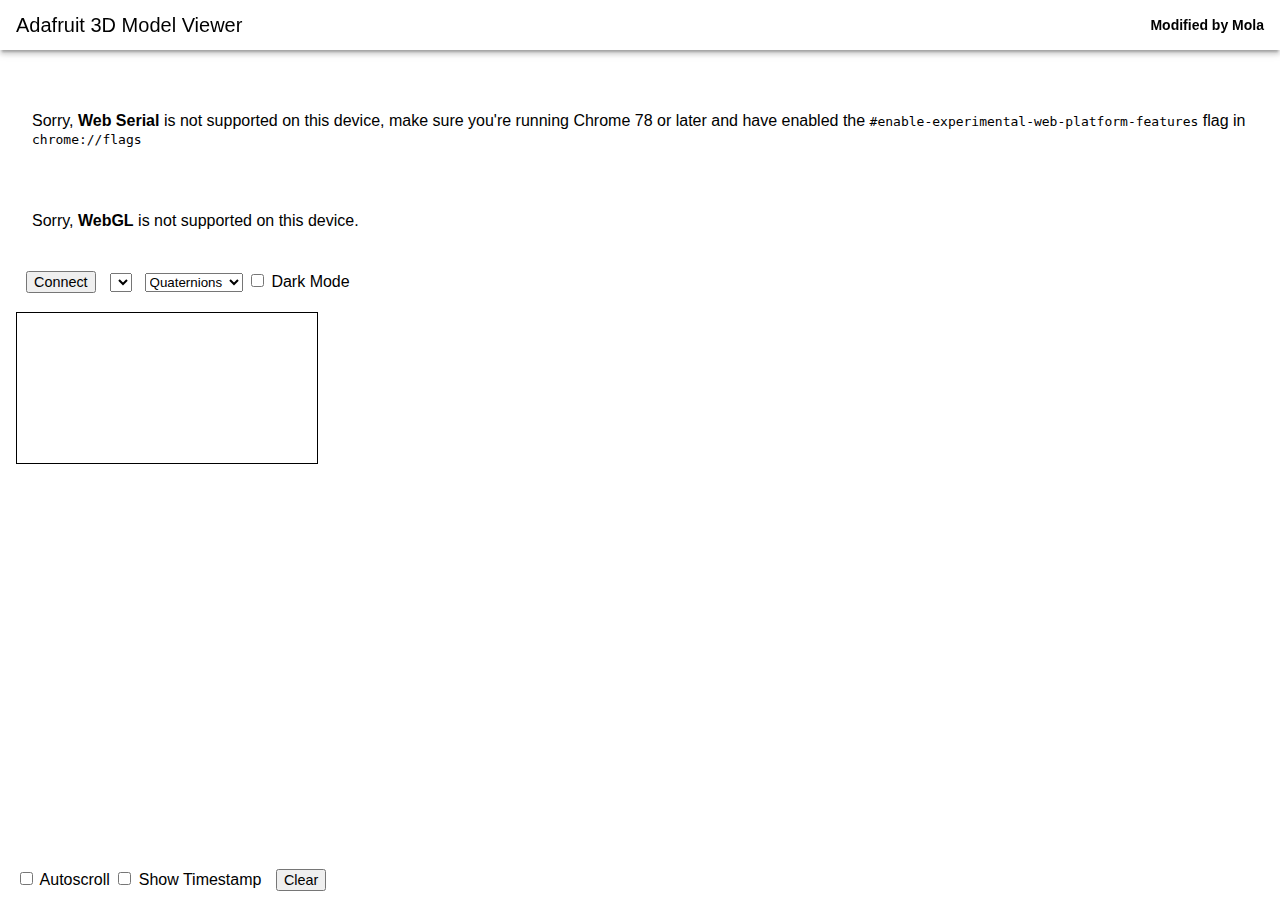
<file: Examples/Web/3D Model/index.html>
<!DOCTYPE html>
<html lang="en">
  <head>
    <title>Adafruit 3D Model Viewer</title>
    <meta charset="utf-8" />
    <meta http-equiv="X-UA-Compatible" content="IE=edge" />
    <meta name="viewport" content="width=device-width, initial-scale=1" />
    <script type="importmap">
      {
        "imports": {
          "three": "https://threejs.org/build/three.module.js",
          "objloader": "https://threejs.org/examples/jsm/loaders/OBJLoader.js"
        }
      }
    </script>
    <!-- import the webpage's stylesheet -->
    <link rel="stylesheet" href="css/style.css" />
    <link rel="stylesheet" href="css/light.css" id="light" class="alternate" disabled />
    <link rel="stylesheet" href="css/dark.css" id="dark" class="alternate" disabled />

    <!-- import the webpage's javascript file -->
    <script type="module" src="js/script.js" defer></script>
  </head>
  <body>
    <header class="header" style="display: flex; box-sizing: border-box;  padding: 0 1rem 0 1rem; align-items: center; justify-content: space-between;">
      <h1>Adafruit 3D Model Viewer</h1>
      <h6 style="font-size: 14px;">Modified by Mola</h6>
    </header>
    <main class="main">
      <div id="notSupported" class="notSupported">
        Sorry, <b>Web Serial</b> is not supported on this device, make sure you're running Chrome 78 or later and have
        enabled the <code>#enable-experimental-web-platform-features</code> flag in
        <code>chrome://flags</code>
      </div>
      <div id="webGLnotSupported" class="notSupported">Sorry, <b>WebGL</b> is not supported on this device.</div>

      <div class="controls">
        <button id="butConnect" type="button">Connect</button>
        <select id="baudRate"></select>
        <span>
          <select id="angle_type">
            <option value="quaternion">Quaternions</option>
            <option value="euler">Euler Angles</option>
          </select>
        </span>
        <input type="checkbox" id="darkmode" /> Dark Mode
      </div>
      <div class="animation-container">
        <canvas id="canvas"></canvas>
      </div>
      <div id="log-container" class="row">
        <div id="log" class="log"></div>
        <div id="calibration" class="calibration-container"></div>
      </div>
      <div class="controls">
        <input type="checkbox" id="autoscroll" /> Autoscroll <input type="checkbox" id="showTimestamp" /> Show Timestamp
        <button id="butClear" type="button">Clear</button>
      </div>
      <!--<textarea id="log" readonly></textarea>-->
    </main>
  </body>
</html>
</file>
<file: Examples/Web/3D Model/css/style.css>
/**
 * Header
 */

.header {
  align-content: center;
  align-items: stretch;
  box-shadow: 0 4px 5px 0 rgba(0, 0, 0, 0.14), 0 2px 9px 1px rgba(0, 0, 0, 0.12), 0 4px 2px -2px rgba(0, 0, 0, 0.2);
  display: flex;
  flex-direction: row;
  flex-wrap: nowrap;
  font-size: 20px;
  height: 5vh;
  min-height: 50px;
  justify-content: flex-start;
  padding: 16px 16px 0 16px;
  position: fixed;
  transition: transform 0.233s cubic-bezier(0, 0, 0.21, 1) 0.1s;
  width: 100%;
  will-change: transform;
  z-index: 1000;
  margin: 0;
}

.header h1 {
  flex: 1;
  font-size: 20px;
  font-weight: 400;
}

body {
  display: flex;
  flex-flow: column nowrap;
  font-family: "Benton Sans", "Helvetica Neue", helvetica, arial, sans-serif;
  margin: 0;
  height: 100vh;
  width: 100vw;
}

canvas {
  border-width: 1px;
  border-style: solid;
}

p {
  margin: 0.2em;
}

span.remix {
  float: right;
}

button {
  font-size: 0.9em;
  margin: 5px 10px;
}

.serial-input {
  margin: 10px 0;
  height: 40px;
  line-height: 40px;
}

.serial-input input {
  font-family: Consolas, Monaco, Lucida Console, Liberation Mono, DejaVu Sans Mono, Bitstream Vera Sans Mono,
    Courier New, monospace;
  font-size: 0.8em;
  width: 90%;
  border-width: 1px;
  border-style: solid;
}

.serial-input input:disabled {
  border-width: 1px;
  border-style: solid;
}

.serial-input button {
  width: 8%;
  margin: 0 auto;
}

.main {
  display: flex;
  flex-flow: column nowrap;
  flex: 1;
  overflow-x: hidden;
  overflow-y: auto;
  padding-top: 80px;
  padding-left: 1em;
  padding-right: 1em;
}

.hidden {
  display: none;
}

.controls {
  height: 40px;
  line-height: 40px;
}

.controls span {
  margin-left: 8px;
}

.chart-container {
  position: relative;
  height: 40vh;
  margin: 10px auto;
}

.notSupported {
  padding: 1em;
  margin-top: 1em;
  margin-bottom: 1em;
}

.row {
  display: flex;
  align-items: center;
}

#log-container {
  display: none;
}

.log {
  height: calc(50vh - 120px);
  width: 100vw;
  font-family: Consolas, Monaco, Lucida Console, Liberation Mono, DejaVu Sans Mono, Bitstream Vera Sans Mono,
    Courier New, monospace;
  font-size: 0.8em;
  border-width: 1px;
  border-style: solid;
  overflow-x: hidden;
  overflow-x: auto;
  transition: color 0.1s linear;
}

.show-calibration .log {
  width: 70vw;
}

.calibration-container {
  display: none;
  position: relative;
  width: calc(30vw - 10px);
  height: calc(50vh - 120px);
  margin-left: 10px;
  border-width: 1px;
  border-style: solid;
  align-items: center;
  justify-content: center;
}

.show-calibration .calibration-container {
  display: grid;
}

.animation-container {
  position: relative;
  flex: 1 1 0%;
  min-height: 0;
  width: 100%;
  margin: 10px auto;
}
</file>
<file: Examples/Web/3D Model/css/light.css>
.header {
  background: #000;
  color: #fff;
}

body {
  background-color: #efefef;
}

canvas {
  border-color: purple;
  background-color: #fff;
}

input, select, button {
  background-color: #fff;
  color: #000;
}

.serial-input input {
  border-color: purple;
}

.serial-input input:disabled {
  border-color: #ccc;
}

.timestamp {
  color: #999;
}

#notSupported {
  background-color: red;
  color: white;
}

.log {
  border-color: purple;
  background-color: #fff;
  color: #333;
}

.calibration-container {
  border-color: purple;
  background-color: #fff;  
}
</file>
<file: Examples/Web/3D Model/css/dark.css>
.header {
  background: #000;
  color: #fff;
}

body {
  background-color: #282828;
  color: #fff;
}

canvas {
  border-color: #666;
  background-color: #383838;
}

input, select, button {
  background-color: #454545;
  color: #fff;
}

.serial-input input {
  background-color: #383838;
  border-color: #666;
}

.serial-input input:disabled,
.serial-input button:disabled {
  border-color: #333;
  color: #666;
}

.timestamp {
  color: #888;
}

#notSupported {
  background-color: red;
  color: white;
}

.log {
  border-color: #666;
  background-color: #383838;
  color: #ccc;
}

.calibration-container {
  border-color: #666;
  background-color: #383838;  
}
</file>
